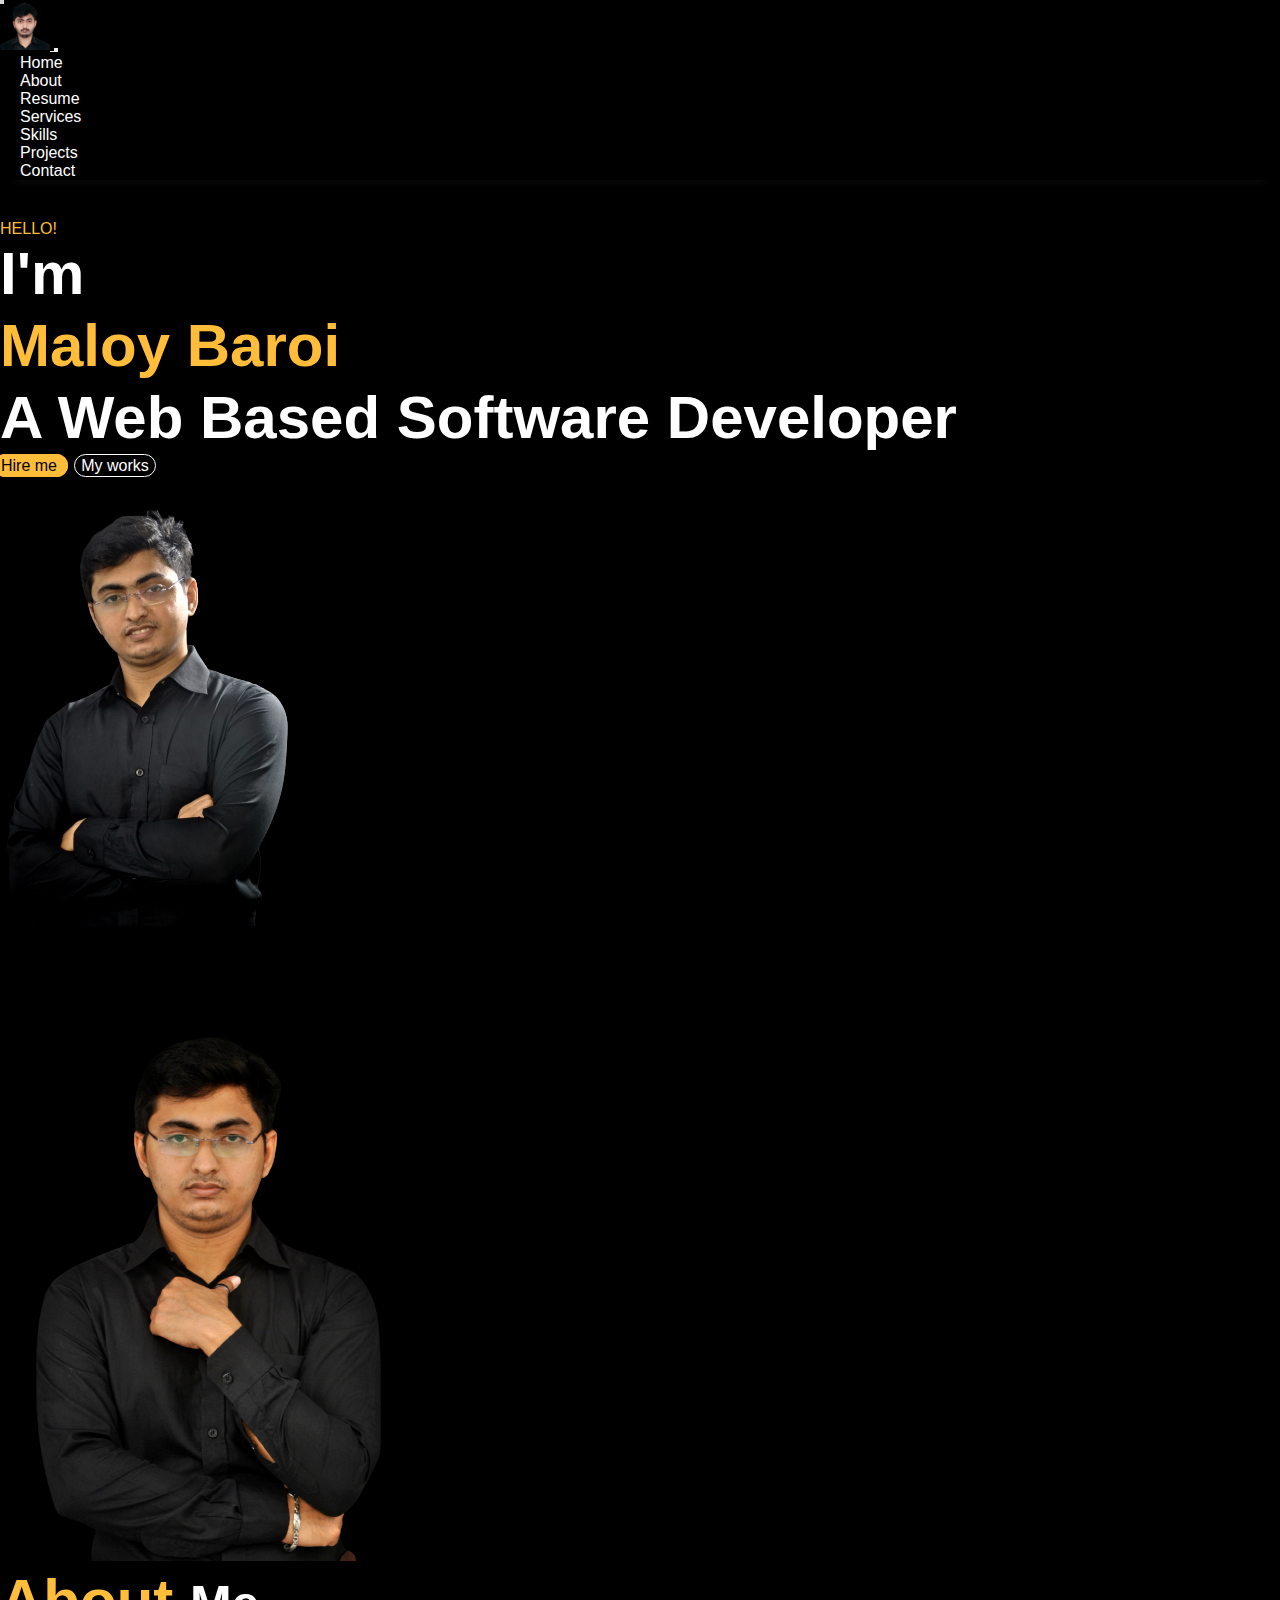
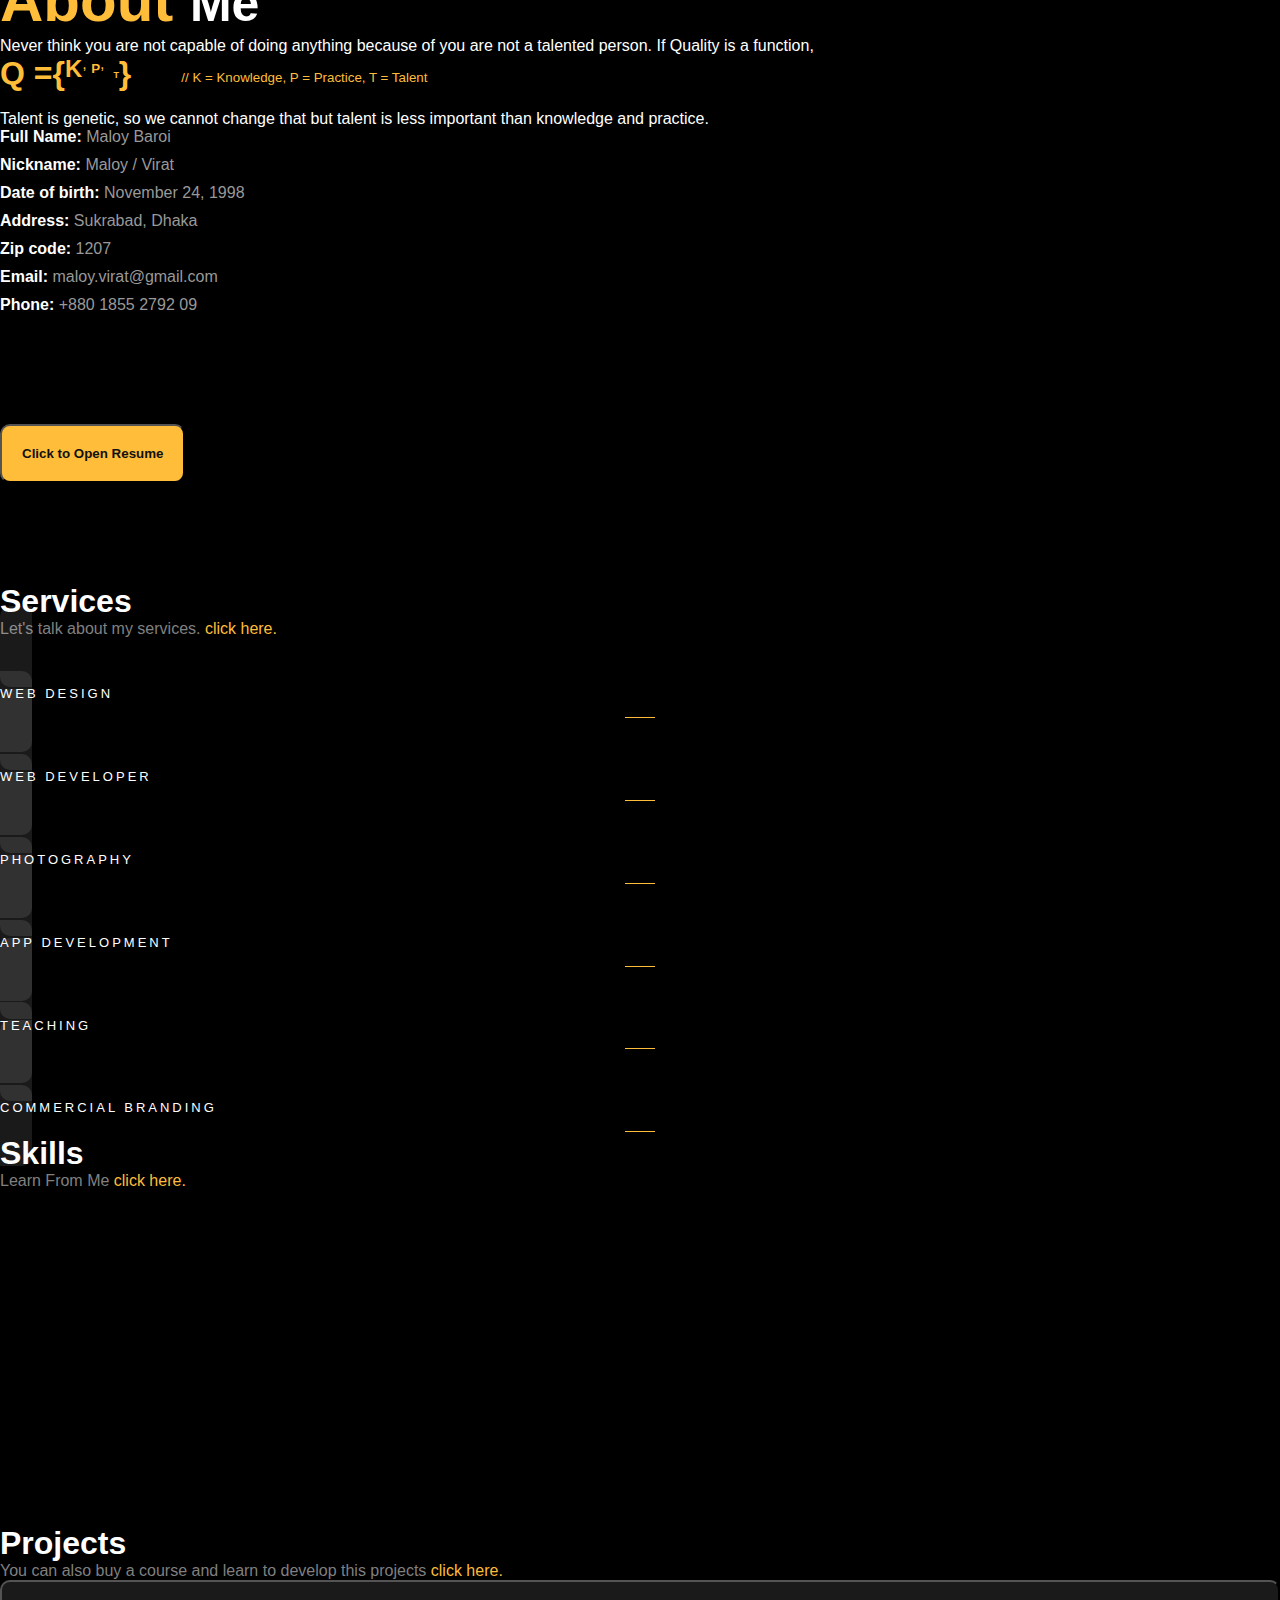
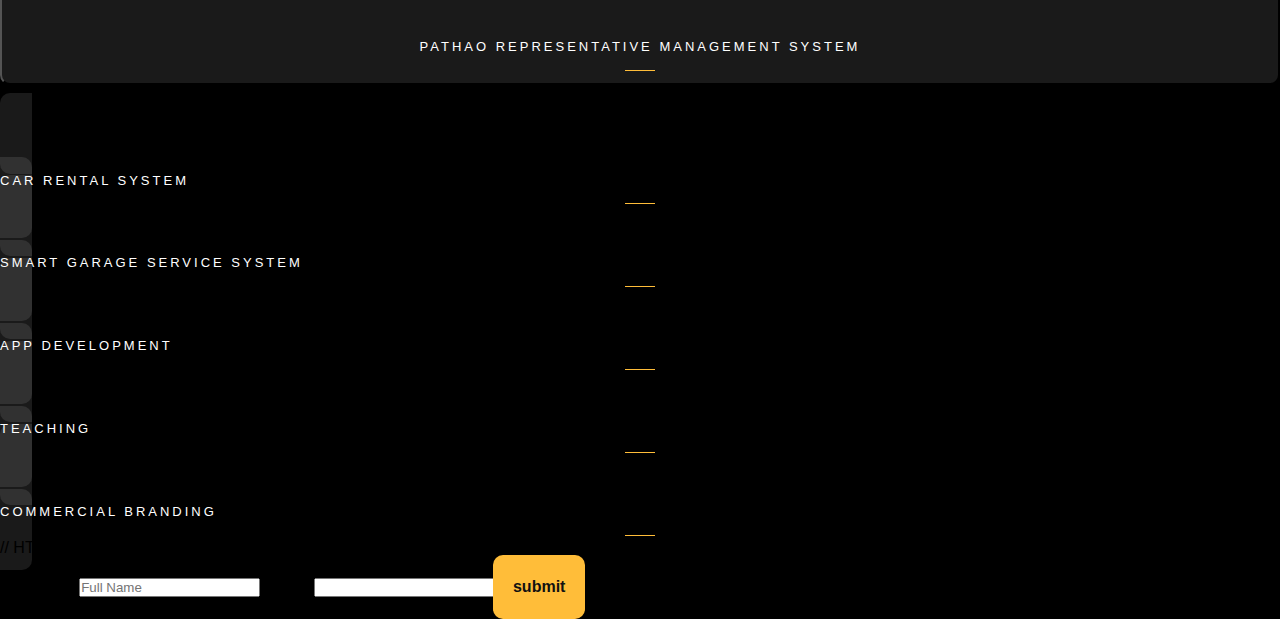
<file: index.html>
<!DOCTYPE html>
<html lang="en">
<head>
    <meta charset="UTF-8">
    <meta http-equiv="X-UA-Compatible" content="IE=edge">
    <meta name="viewport" content="width=device-width, initial-scale=1.0">
    <link href="https://cdn.jsdelivr.net/npm/bootstrap@5.2.0/dist/css/bootstrap.min.css" rel="stylesheet"
          integrity="sha384-gH2yIJqKdNHPEq0n4Mqa/HGKIhSkIHeL5AyhkYV8i59U5AR6csBvApHHNl/vI1Bx" crossorigin="anonymous">
    <script src="https://ajax.googleapis.com/ajax/libs/jquery/3.6.0/jquery.min.js"></script>
    <link rel="stylesheet" href="style.css">
    <title>Maloy Baroi | Portfolio</title>
</head>
<body>
<div class="cursor"></div>
<nav class="navbar navbar-expand-lg navbar-class">
    <div class="container-fluid">
        <a class="navbar-brand" href="">
            <img src="my_image.png" alt="Logo Image">
        </a>
        <button style="color: #ffffff;" class="navbar-toggler" type="button" data-bs-toggle="collapse" data-bs-target="#navbarSupportedContent"
                aria-controls="navbarSupportedContent" aria-expanded="false" aria-label="Toggle navigation">
            <span class="navbar-toggler-icon"></span>
        </button>
        <div class="collapse navbar-collapse" id="navbarSupportedContent">
            <ul class="navbar-nav ms-auto mb-2 mb-lg-0 nav-items-ul">
                <li class="nav-item">
                    <a class="nav-link" aria-current="page" href="#id-hero">Home</a>
                </li>
                <li class="nav-item">
                    <a class="nav-link" href="#id-about">About</a>
                </li>
                <li class="nav-item">
                    <a class="nav-link" href="#id-resume">Resume</a>
                </li>
                <li class="nav-item">
                    <a class="nav-link" href="#id-services">Services</a>
                </li>
                <li class="nav-item">
                    <a class="nav-link" href="#id-my-skills">Skills</a>
                </li>
                <li class="nav-item">
                    <a class="nav-link" href="#id-project">Projects</a>
                </li>
                <li class="nav-item">
                    <a class="nav-link" href="#id-contact">Contact</a>
                </li>
            </ul>
        </div>
    </div>
</nav>

<div class="container hero" id="id-hero">
    <div class="row">
        <div class="col-md-6">
            <p class="hello">Hello!</p>
            <div class="hero-intro">
                I'm
                <h1>
                    Maloy Baroi
                </h1>
                A Web Based Software Developer
            </div>
            <div class="mt-2">
                <p>
                    <a href="https://www.fiverr.com/maloy_baroi?up_rollout=true" target="_blank"
                       class="btn btn-hire-me py-3 px-4">
                        Hire me
                    </a>
                    &nbsp;
                    &nbsp;
                    <a href="https://github.com/Maloy-Baroi?tab=repositories" target="_blank"
                       class="btn btn-my-work py-3 px-4">
                        My works
                    </a>
                </p>
            </div>
        </div>
        <div class="col-md-6">
            <img src="Optimized-Maloy-removebg-preview.png" alt="Hero Image">
        </div>
    </div>
</div>

<div class="container" id="id-about">
    <div class="row">
        <div class="col-md-6">
            <img src="HPD___00081125__01724738939-removebg-preview.png" alt="About me Image">
        </div>
        <div class="col-md-6">
            <div class="row justify-content-start pb-3">
                <div class="col-md-12 heading-section ftco-animate fadeInUp ftco-animated about-me">
                    <h2 class="mb-4 about-me-header">About <small>Me</small></h2>
                    <article class="my-thinking">
                        <p>
                            Never think you are not capable of doing anything because of you are not a talented person.
                            If Quality is a function, <br>
                        <div class="quality-equation">
                            <h1>Q =</h1>
                            <h1>{</h1>
                            <h2>K</h2>,&nbsp
                            <h4><sub>P</sub></h4>, &nbsp
                            <h6 style="margin-top: 10px;">
                                <sub>T</sub>
                            </h6>
                            <h1>}</h1>
                            <small style="margin-top: 15px; margin-left: 50px;">
                                // K = Knowledge, P = Practice, T = Talent
                            </small>
                        </div>
                        <br>Talent is genetic,
                        so we cannot change that but talent is less important than knowledge and practice.
                        </p>
                    </article>
                    <ul class="about-info mt-4 px-md-0 px-2">
                        <li class="d-flex"><span>Full Name:</span> <span>Maloy Baroi</span></li>
                        <li class="d-flex"><span>Nickname:</span> <span>Maloy / Virat</span></li>
                        <li class="d-flex"><span>Date of birth:</span> <span>November 24, 1998</span></li>
                        <li class="d-flex"><span>Address:</span> <span>Sukrabad, Dhaka</span></li>
                        <li class="d-flex"><span>Zip code:</span> <span>1207</span></li>
                        <li class="d-flex"><span>Email:</span> <span>maloy.virat@gmail.com</span></li>
                        <li class="d-flex"><span>Phone: </span> <span>+880 1855 2792 09</span></li>
                    </ul>
                </div>
            </div>
        </div>
    </div>
</div>

<div class="container my-resume" id="id-resume">
    <div id="resume-opener">
        <button id="resume-opener-btn" class="btn-success w-100">Click to Open Resume</button>
    </div>
    <div id="resume-container">
        <iframe id="iframeId" src="Maloy%20Baroi-DIIT(Under%20NU)-2017.pdf"
                frameborder="0"></iframe>
    </div>
</div>

<div class="container" id="id-services">
    <div class="row justify-content-center py-5 mt-5">
        <div class="col-md-12 heading-section text-center ftco-animate fadeInUp ftco-animated">
            <h1 class="big big-2">Services</h1>
            <p class="lets-talk">Let's talk about my services.
                <a href="https://www.linkedin.com/in/maloy-baroi-745915163/"
                   target="_blank">
                    click here.
                </a>
            </p>
        </div>
    </div>
    <div class="row">
        <div class="col-md-4 text-center d-flex ftco-animate fadeInUp ftco-animated">
            <a href="#" class="services-1">
                <span class="icon">
                    <i class="flaticon-analysis"></i>
                </span>
                <div class="desc">
                    <h3 class="mb-5">Web Design</h3>
                </div>
            </a>
        </div>
        <div class="col-md-4 text-center d-flex ftco-animate fadeInUp ftco-animated">
            <a href="#" class="services-1">
		<span class="icon">
			<i class="flaticon-ideas"></i>
		</span>
                <div class="desc">
                    <h3 class="mb-5">Web Developer</h3>
                </div>
            </a>
        </div>

        <div class="col-md-4 text-center d-flex ftco-animate fadeInUp ftco-animated">
            <a href="#" class="services-1">
                <span class="icon">
                    <i class="flaticon-flasks"></i>
                </span>
                <div class="desc">
                    <h3 class="mb-5">Photography</h3>
                </div>
            </a>
        </div>

        <div class="col-md-4 text-center d-flex ftco-animate fadeInUp ftco-animated">
            <a href="#" class="services-1">
		<span class="icon">
			<i class="flaticon-analysis"></i>
		</span>
                <div class="desc">
                    <h3 class="mb-5">App Development</h3>
                </div>
            </a>
        </div>
        <div class="col-md-4 text-center d-flex ftco-animate fadeInUp ftco-animated">
            <a href="#" class="services-1">
		<span class="icon">
			<i class="flaticon-ideas"></i>
		</span>
                <div class="desc">
                    <h3 class="mb-5">Teaching</h3>
                </div>
            </a>
        </div>
        <div class="col-md-4 text-center d-flex ftco-animate fadeInUp ftco-animated">
            <a href="#" class="services-1">
		<span class="icon">
			<i class="flaticon-flasks"></i>
		</span>
                <div class="desc">
                    <h3 class="mb-5">Commercial Branding</h3>
                </div>
            </a>
        </div>
    </div>
</div>

<div class="container mb-5" id="id-my-skills">
    <div class="row justify-content-center py-5 mt-5">
        <div class="col-md-12 heading-section text-center ftco-animate fadeInUp ftco-animated">
            <h1 class="big big-2">Skills</h1>
            <p class="lets-talk">Learn From Me
                <a href="https://www.fiverr.com/maloy_baroi/improve-your-learning-of-programming-languages-and-development"
                   target="_blank">
                    click here.
                </a>
            </p>
        </div>
    </div>
    <div class="row">
        <div class="col-md-6 animate-box">
            <div class="progress-wrap ftco-animate fadeInUp ftco-animated">
                <h3>Django Web Framework</h3>
                <div class="progress">
                    <div class="progress-bar color-2" role="progressbar" aria-valuenow="85" aria-valuemin="0"
                         aria-valuemax="100" style="width:85%">
                        <span>80%</span>
                    </div>
                </div>
            </div>
        </div>
        <div class="col-md-6 animate-box">
            <div class="progress-wrap ftco-animate fadeInUp ftco-animated">
                <h3>REACT Frontend Library</h3>
                <div class="progress">
                    <div class="progress-bar color-1" role="progressbar" aria-valuenow="90" aria-valuemin="0"
                         aria-valuemax="100" style="width:60%">
                        <span>60%</span>
                    </div>
                </div>
            </div>
        </div>
        <div class="col-md-6 animate-box">
            <div class="progress-wrap ftco-animate fadeInUp ftco-animated">
                <h3>HTML5</h3>
                <div class="progress">
                    <div class="progress-bar color-3" role="progressbar" aria-valuenow="95" aria-valuemin="0"
                         aria-valuemax="100" style="width: 85%">
                        <span>80%</span>
                    </div>
                </div>
            </div>
        </div>
        <div class="col-md-6 animate-box">
            <div class="progress-wrap ftco-animate fadeInUp ftco-animated">
                <h3>CSS3</h3>
                <div class="progress">
                    <div class="progress-bar color-4" role="progressbar" aria-valuenow="90" aria-valuemin="0"
                         aria-valuemax="100" style="width:70%">
                        <span>70%</span>
                    </div>
                </div>
            </div>
        </div>
        <div class="col-md-6 animate-box">
            <div class="progress-wrap ftco-animate fadeInUp ftco-animated">
                <h3>JavaScript</h3>
                <div class="progress">
                    <div class="progress-bar color-6" role="progressbar" aria-valuenow="80" aria-valuemin="0"
                         aria-valuemax="100" style="width:65%">
                        <span>65%</span>
                    </div>
                </div>
            </div>
        </div>
        <div class="col-md-6 animate-box">
            <div class="progress-wrap ftco-animate fadeInUp ftco-animated">
                <h3>Photography</h3>
                <div class="progress">
                    <div class="progress-bar color-5" role="progressbar" aria-valuenow="70" aria-valuemin="0"
                         aria-valuemax="100" style="width: 90%">
                        <span>90%</span>
                    </div>
                </div>
            </div>
        </div>
    </div>
</div>

<div class="container" id="id-project">
    <div class="row justify-content-center py-5 mt-5">
        <div class="col-md-12 heading-section text-center ftco-animate fadeInUp ftco-animated">
            <h1 class="big big-2">Projects</h1>
            <p class="lets-talk">You can also buy a course and learn to develop this projects
                <a href="https://www.fiverr.com/maloy_baroi/improve-your-learning-of-programming-languages-and-development"
                   target="_blank">
                    click here.
                </a>
            </p>
        </div>
    </div>
    <div class="row">
        <div class="col-md-4 text-center d-flex ftco-animate fadeInUp ftco-animated">
            <button class="services-1" onclick="alert('This project codes are confidential')">
                <span class="icon">
                    <i class="flaticon-analysis"></i>
                </span>
                <div class="desc">
                    <h3 class="mb-5">Pathao Representative Management System</h3>
                </div>
            </button>
        </div>
        <div class="col-md-4 text-center d-flex ftco-animate fadeInUp ftco-animated">
            <a href="https://github.com/Maloy-Baroi/CarRental_for_Kajol_n_Akash" class="services-1" target="_blank">
                <span class="icon">
                    <i class="flaticon-ideas"></i>
                </span>
                <div class="desc">
                    <h3 class="mb-5">Car Rental System</h3>
                </div>
            </a>
        </div>

        <div class="col-md-4 text-center d-flex ftco-animate fadeInUp ftco-animated">
            <a href="https://github.com/Maloy-Baroi/SmartGarage" target="_blank" class="services-1">
                <span class="icon">
                    <i class="flaticon-flasks"></i>
                </span>
                <div class="desc">
                    <h3 class="mb-5">Smart Garage Service System</h3>
                </div>
            </a>
        </div>

        <div class="col-md-4 text-center d-flex ftco-animate fadeInUp ftco-animated">
            <a href="#" class="services-1">
		<span class="icon">
			<i class="flaticon-analysis"></i>
		</span>
                <div class="desc">
                    <h3 class="mb-5">App Development</h3>
                </div>
            </a>
        </div>
        <div class="col-md-4 text-center d-flex ftco-animate fadeInUp ftco-animated">
            <a href="#" class="services-1">
		<span class="icon">
			<i class="flaticon-ideas"></i>
		</span>
                <div class="desc">
                    <h3 class="mb-5">Teaching</h3>
                </div>
            </a>
        </div>
        <div class="col-md-4 text-center d-flex ftco-animate fadeInUp ftco-animated">
            <a href="#" class="services-1">
		<span class="icon">
			<i class="flaticon-flasks"></i>
		</span>
                <div class="desc">
                    <h3 class="mb-5">Commercial Branding</h3>
                </div>
            </a>
        </div>
    </div>
</div>

<div class="container" id="id-contact">
    <script>
        // write to js file
            const fs = require('fs')

            const content = 'this is what i want to write to file'

            fs.writeFile('/Assets/text.txt', content, err => {
            if (err) {
                console.error(err)
                return
            }
            //file written successfully
            })
    </script>
    
    // HTML
    <form onSubmit="WriteToFile(this)" class="form-group">
    <label for="fullName">Full name:</label>
    <input class="form-control" type="text" name="fullName" id="fullName" size="20" placeholder="Full Name">

    <label for="email">Email: </label>
    <input class="form-control" type="text" name="email" id="email" size="20">

    <input type="submit" value="submit" class="btn btn-success">
    </form>
</div>

<script src="main.js"></script>
<script>
    let resume_opener = document.getElementById('resume-opener');
    let resume_opener_btn = document.getElementById('resume-opener-btn');
    let resume_container = document.getElementById('resume-container');

    resume_opener_btn.addEventListener('click', function () {
        resume_container.style.display = 'block';
        resume_opener.style.display = 'none';
    })
</script>
<script src="https://cdn.jsdelivr.net/npm/bootstrap@5.2.0/dist/js/bootstrap.bundle.min.js"
        integrity="sha384-A3rJD856KowSb7dwlZdYEkO39Gagi7vIsF0jrRAoQmDKKtQBHUuLZ9AsSv4jD4Xa"
        crossorigin="anonymous"></script>
</body>
</html>
</file>
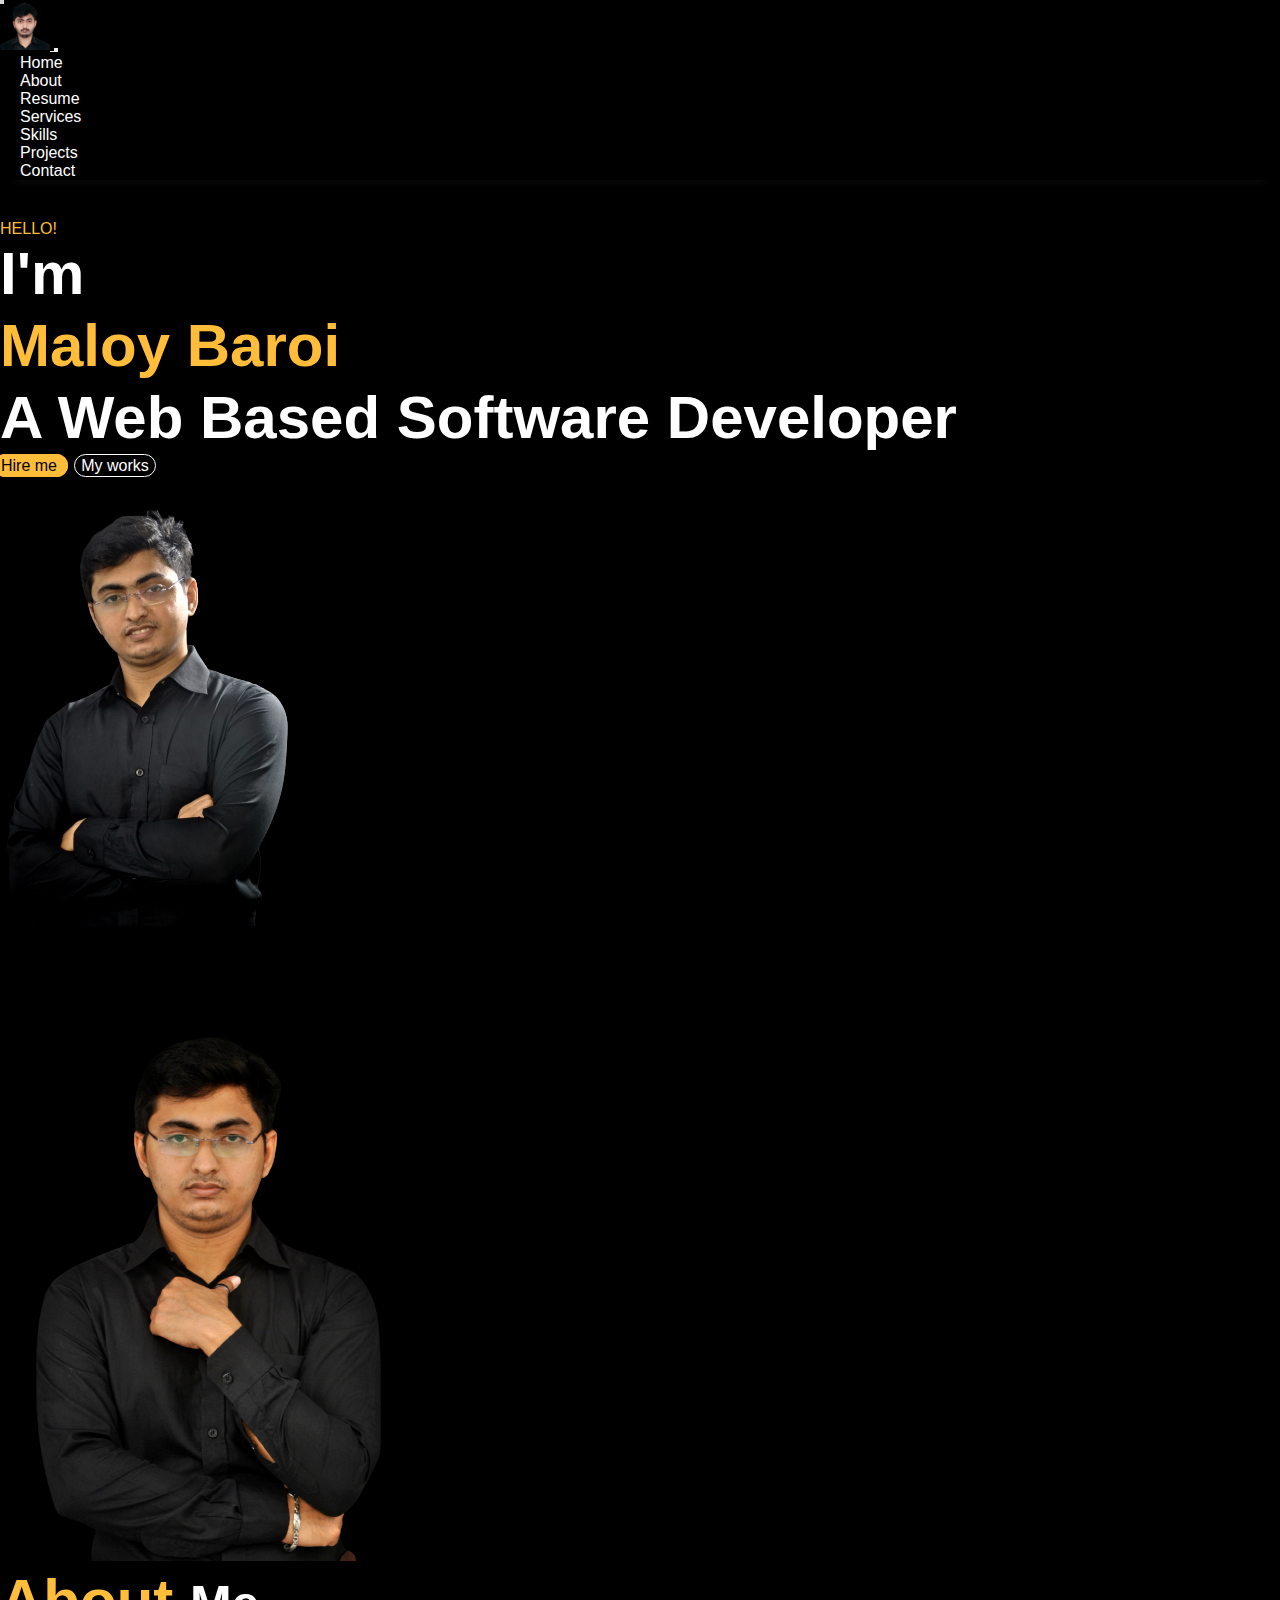
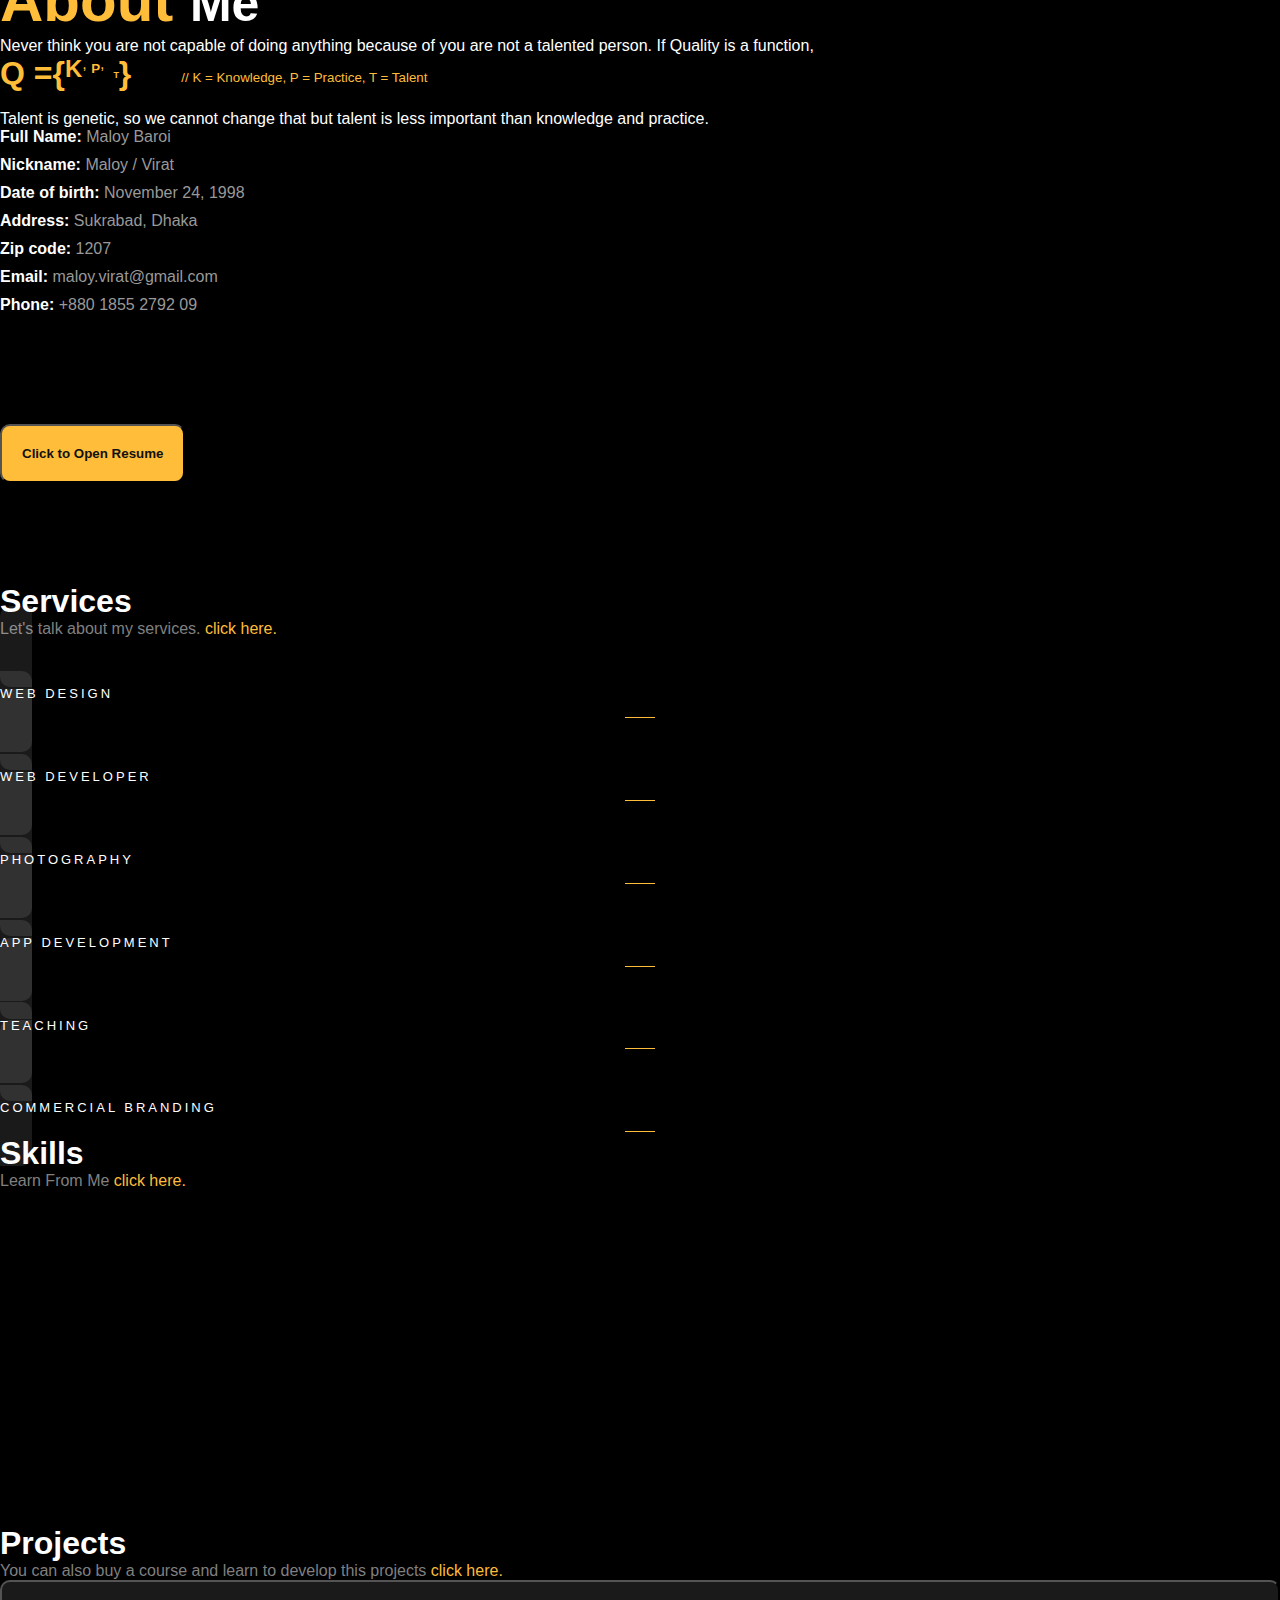
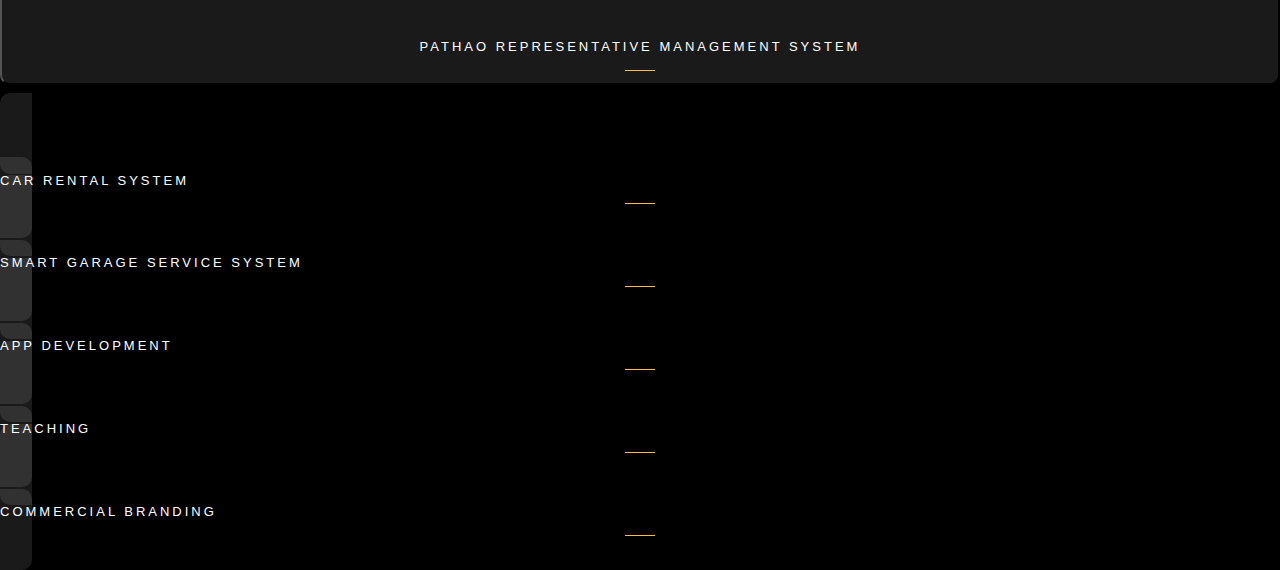
<file: main.html>
<!DOCTYPE html>
<html lang="en">
<head>
    <meta charset="UTF-8">
    <meta http-equiv="X-UA-Compatible" content="IE=edge">
    <meta name="viewport" content="width=device-width, initial-scale=1.0">
    <link href="https://cdn.jsdelivr.net/npm/bootstrap@5.2.0/dist/css/bootstrap.min.css" rel="stylesheet"
          integrity="sha384-gH2yIJqKdNHPEq0n4Mqa/HGKIhSkIHeL5AyhkYV8i59U5AR6csBvApHHNl/vI1Bx" crossorigin="anonymous">
    <script src="https://ajax.googleapis.com/ajax/libs/jquery/3.6.0/jquery.min.js"></script>
    <link rel="stylesheet" href="../css/main.css">
    <title>Maloy Baroi | Portfolio</title>
</head>
<body>
<div class="cursor"></div>
<nav class="navbar navbar-expand-lg navbar-class">
    <div class="container-fluid">
        <a class="navbar-brand" href="">
            <img src="../Assets/images/my_image.png" alt="Logo Image">
        </a>
        <button class="navbar-toggler" type="button" data-bs-toggle="collapse" data-bs-target="#navbarSupportedContent"
                aria-controls="navbarSupportedContent" aria-expanded="false" aria-label="Toggle navigation">
            <span class="navbar-toggler-icon"></span>
        </button>
        <div class="collapse navbar-collapse" id="navbarSupportedContent">
            <ul class="navbar-nav ms-auto mb-2 mb-lg-0 nav-items-ul">
                <li class="nav-item">
                    <a class="nav-link" aria-current="page" href="#id-hero">Home</a>
                </li>
                <li class="nav-item">
                    <a class="nav-link" href="#id-about">About</a>
                </li>
                <li class="nav-item">
                    <a class="nav-link" href="#id-resume">Resume</a>
                </li>
                <li class="nav-item">
                    <a class="nav-link" href="#id-services">Services</a>
                </li>
                <li class="nav-item">
                    <a class="nav-link" href="#">Skills</a>
                </li>
                <li class="nav-item">
                    <a class="nav-link" href="#">Projects</a>
                </li>
                <li class="nav-item">
                    <a class="nav-link" href="#">Contact</a>
                </li>
            </ul>
        </div>
    </div>
</nav>

<div class="container hero" id="id-hero">
    <div class="row">
        <div class="col-md-6">
            <p class="hello">Hello!</p>
            <div class="hero-intro">
                I'm
                <h1>
                    Maloy Baroi
                </h1>
                A Web Based Software Developer
            </div>
            <div class="mt-2">
                <p>
                    <a href="https://www.fiverr.com/maloy_baroi?up_rollout=true" target="_blank"
                       class="btn btn-hire-me py-3 px-4">
                        Hire me
                    </a>
                    &nbsp;
                    &nbsp;
                    <a href="https://github.com/Maloy-Baroi?tab=repositories" target="_blank"
                       class="btn btn-my-work py-3 px-4">
                        My works
                    </a>
                </p>
            </div>
        </div>
        <div class="col-md-6">
            <img src="../Assets/images/Optimized-Maloy-removebg-preview.png" alt="Hero Image">
        </div>
    </div>
</div>

<div class="container" id="id-about">
    <div class="row">
        <div class="col-md-6">
            <img src="../Assets/images/HPD___00081125__01724738939-removebg-preview.png" alt="About me Image">
        </div>
        <div class="col-md-6">
            <div class="row justify-content-start pb-3">
                <div class="col-md-12 heading-section ftco-animate fadeInUp ftco-animated about-me">
                    <h2 class="mb-4 about-me-header">About <small>Me</small></h2>
                    <article class="my-thinking">
                        <p>
                            Never think you are not capable of doing anything because of you are not a talented person.
                            If Quality is a function, <br>
                        <div class="quality-equation">
                            <h1>Q =</h1>
                            <h1>{</h1>
                            <h2>K</h2>,&nbsp
                            <h4><sub>P</sub></h4>, &nbsp
                            <h6 style="margin-top: 10px;">
                                <sub>T</sub>
                            </h6>
                            <h1>}</h1>
                            <small style="margin-top: 15px; margin-left: 50px;">
                                // K = Knowledge, P = Practice, T = Talent
                            </small>
                        </div>
                        <br>Talent is genetic,
                        so we cannot change that but talent is less important than knowledge and practice.
                        </p>
                    </article>
                    <ul class="about-info mt-4 px-md-0 px-2">
                        <li class="d-flex"><span>Full Name:</span> <span>Maloy Baroi</span></li>
                        <li class="d-flex"><span>Nickname:</span> <span>Maloy / Virat</span></li>
                        <li class="d-flex"><span>Date of birth:</span> <span>November 24, 1998</span></li>
                        <li class="d-flex"><span>Address:</span> <span>Sukrabad, Dhaka</span></li>
                        <li class="d-flex"><span>Zip code:</span> <span>1207</span></li>
                        <li class="d-flex"><span>Email:</span> <span>maloy.virat@gmail.com</span></li>
                        <li class="d-flex"><span>Phone: </span> <span>+880 1855 2792 09</span></li>
                    </ul>
                </div>
            </div>
        </div>
    </div>
</div>

<div class="container my-resume" id="id-resume">
    <div id="resume-opener">
        <button id="resume-opener-btn" class="btn-success w-100">Click to Open Resume</button>
    </div>
    <div id="resume-container">
        <iframe id="iframeId" src="../Assets/Resume/Maloy%20Baroi-DIIT(Under%20NU)-2017.pdf"
                frameborder="0"></iframe>
    </div>
</div>

<div class="container" id="id-services">
    <div class="row justify-content-center py-5 mt-5">
        <div class="col-md-12 heading-section text-center ftco-animate fadeInUp ftco-animated">
            <h1 class="big big-2">Services</h1>
            <p class="lets-talk">Let's talk about my services.
                <a href="https://www.linkedin.com/in/maloy-baroi-745915163/"
                   target="_blank">
                    click here.
                </a>
            </p>
        </div>
    </div>
    <div class="row">
        <div class="col-md-4 text-center d-flex ftco-animate fadeInUp ftco-animated">
            <a href="#" class="services-1">
                <span class="icon">
                    <i class="flaticon-analysis"></i>
                </span>
                <div class="desc">
                    <h3 class="mb-5">Web Design</h3>
                </div>
            </a>
        </div>
        <div class="col-md-4 text-center d-flex ftco-animate fadeInUp ftco-animated">
            <a href="#" class="services-1">
							<span class="icon">
								<i class="flaticon-ideas"></i>
							</span>
                <div class="desc">
                    <h3 class="mb-5">Web Developer</h3>
                </div>
            </a>
        </div>

        <div class="col-md-4 text-center d-flex ftco-animate fadeInUp ftco-animated">
            <a href="#" class="services-1">
                <span class="icon">
                    <i class="flaticon-flasks"></i>
                </span>
                <div class="desc">
                    <h3 class="mb-5">Photography</h3>
                </div>
            </a>
        </div>

        <div class="col-md-4 text-center d-flex ftco-animate fadeInUp ftco-animated">
            <a href="#" class="services-1">
							<span class="icon">
								<i class="flaticon-analysis"></i>
							</span>
                <div class="desc">
                    <h3 class="mb-5">App Development</h3>
                </div>
            </a>
        </div>
        <div class="col-md-4 text-center d-flex ftco-animate fadeInUp ftco-animated">
            <a href="#" class="services-1">
							<span class="icon">
								<i class="flaticon-ideas"></i>
							</span>
                <div class="desc">
                    <h3 class="mb-5">Teaching</h3>
                </div>
            </a>
        </div>
        <div class="col-md-4 text-center d-flex ftco-animate fadeInUp ftco-animated">
            <a href="#" class="services-1">
							<span class="icon">
								<i class="flaticon-flasks"></i>
							</span>
                <div class="desc">
                    <h3 class="mb-5">Commercial Branding</h3>
                </div>
            </a>
        </div>
    </div>
</div>

<div class="container mb-5" id="id-my-skills">
    <div class="row justify-content-center py-5 mt-5">
        <div class="col-md-12 heading-section text-center ftco-animate fadeInUp ftco-animated">
            <h1 class="big big-2">Skills</h1>
            <p class="lets-talk">Learn From Me
                <a href="https://www.fiverr.com/maloy_baroi/improve-your-learning-of-programming-languages-and-development"
                   target="_blank">
                    click here.
                </a>
            </p>
        </div>
    </div>
    <div class="row">
        <div class="col-md-6 animate-box">
            <div class="progress-wrap ftco-animate fadeInUp ftco-animated">
                <h3>Django Web Framework</h3>
                <div class="progress">
                    <div class="progress-bar color-2" role="progressbar" aria-valuenow="85" aria-valuemin="0"
                         aria-valuemax="100" style="width:85%">
                        <span>80%</span>
                    </div>
                </div>
            </div>
        </div>
        <div class="col-md-6 animate-box">
            <div class="progress-wrap ftco-animate fadeInUp ftco-animated">
                <h3>REACT Frontend Library</h3>
                <div class="progress">
                    <div class="progress-bar color-1" role="progressbar" aria-valuenow="90" aria-valuemin="0"
                         aria-valuemax="100" style="width:60%">
                        <span>60%</span>
                    </div>
                </div>
            </div>
        </div>
        <div class="col-md-6 animate-box">
            <div class="progress-wrap ftco-animate fadeInUp ftco-animated">
                <h3>HTML5</h3>
                <div class="progress">
                    <div class="progress-bar color-3" role="progressbar" aria-valuenow="95" aria-valuemin="0"
                         aria-valuemax="100" style="width: 85%">
                        <span>80%</span>
                    </div>
                </div>
            </div>
        </div>
        <div class="col-md-6 animate-box">
            <div class="progress-wrap ftco-animate fadeInUp ftco-animated">
                <h3>CSS3</h3>
                <div class="progress">
                    <div class="progress-bar color-4" role="progressbar" aria-valuenow="90" aria-valuemin="0"
                         aria-valuemax="100" style="width:70%">
                        <span>70%</span>
                    </div>
                </div>
            </div>
        </div>
        <div class="col-md-6 animate-box">
            <div class="progress-wrap ftco-animate fadeInUp ftco-animated">
                <h3>JavaScript</h3>
                <div class="progress">
                    <div class="progress-bar color-6" role="progressbar" aria-valuenow="80" aria-valuemin="0"
                         aria-valuemax="100" style="width:65%">
                        <span>65%</span>
                    </div>
                </div>
            </div>
        </div>
        <div class="col-md-6 animate-box">
            <div class="progress-wrap ftco-animate fadeInUp ftco-animated">
                <h3>Photography</h3>
                <div class="progress">
                    <div class="progress-bar color-5" role="progressbar" aria-valuenow="70" aria-valuemin="0"
                         aria-valuemax="100" style="width: 90%">
                        <span>90%</span>
                    </div>
                </div>
            </div>
        </div>
    </div>
</div>

<div class="container" id="id-project">
    <div class="row justify-content-center py-5 mt-5">
        <div class="col-md-12 heading-section text-center ftco-animate fadeInUp ftco-animated">
            <h1 class="big big-2">Projects</h1>
            <p class="lets-talk">You can also buy a course and learn to develop this projects
                <a href="https://www.fiverr.com/maloy_baroi/improve-your-learning-of-programming-languages-and-development"
                   target="_blank">
                    click here.
                </a>
            </p>
        </div>
    </div>
    <div class="row">
        <div class="col-md-4 text-center d-flex ftco-animate fadeInUp ftco-animated">
            <button class="services-1" onclick="alert('This project codes are confidential')">
                <span class="icon">
                    <i class="flaticon-analysis"></i>
                </span>
                <div class="desc">
                    <h3 class="mb-5">Pathao Representative Management System</h3>
                </div>
            </button>
        </div>
        <div class="col-md-4 text-center d-flex ftco-animate fadeInUp ftco-animated">
            <a href="https://github.com/Maloy-Baroi/CarRental_for_Kajol_n_Akash" class="services-1" target="_blank">
                <span class="icon">
                    <i class="flaticon-ideas"></i>
                </span>
                <div class="desc">
                    <h3 class="mb-5">Car Rental System</h3>
                </div>
            </a>
        </div>

        <div class="col-md-4 text-center d-flex ftco-animate fadeInUp ftco-animated">
            <a href="https://github.com/Maloy-Baroi/SmartGarage" target="_blank" class="services-1">
                <span class="icon">
                    <i class="flaticon-flasks"></i>
                </span>
                <div class="desc">
                    <h3 class="mb-5">Smart Garage Service System</h3>
                </div>
            </a>
        </div>

        <div class="col-md-4 text-center d-flex ftco-animate fadeInUp ftco-animated">
            <a href="#" class="services-1">
							<span class="icon">
								<i class="flaticon-analysis"></i>
							</span>
                <div class="desc">
                    <h3 class="mb-5">App Development</h3>
                </div>
            </a>
        </div>
        <div class="col-md-4 text-center d-flex ftco-animate fadeInUp ftco-animated">
            <a href="#" class="services-1">
							<span class="icon">
								<i class="flaticon-ideas"></i>
							</span>
                <div class="desc">
                    <h3 class="mb-5">Teaching</h3>
                </div>
            </a>
        </div>
        <div class="col-md-4 text-center d-flex ftco-animate fadeInUp ftco-animated">
            <a href="#" class="services-1">
							<span class="icon">
								<i class="flaticon-flasks"></i>
							</span>
                <div class="desc">
                    <h3 class="mb-5">Commercial Branding</h3>
                </div>
            </a>
        </div>
    </div>
</div>

<script src="../js/main.js"></script>
<script>
    let resume_opener = document.getElementById('resume-opener');
    let resume_opener_btn = document.getElementById('resume-opener-btn');
    let resume_container = document.getElementById('resume-container');

    resume_opener_btn.addEventListener('click', function () {
        resume_container.style.display = 'block';
        resume_opener.style.display = 'none';
    })
</script>
<script src="https://cdn.jsdelivr.net/npm/bootstrap@5.2.0/dist/js/bootstrap.bundle.min.js"
        integrity="sha384-A3rJD856KowSb7dwlZdYEkO39Gagi7vIsF0jrRAoQmDKKtQBHUuLZ9AsSv4jD4Xa"
        crossorigin="anonymous"></script>
</body>
</html>
</file>
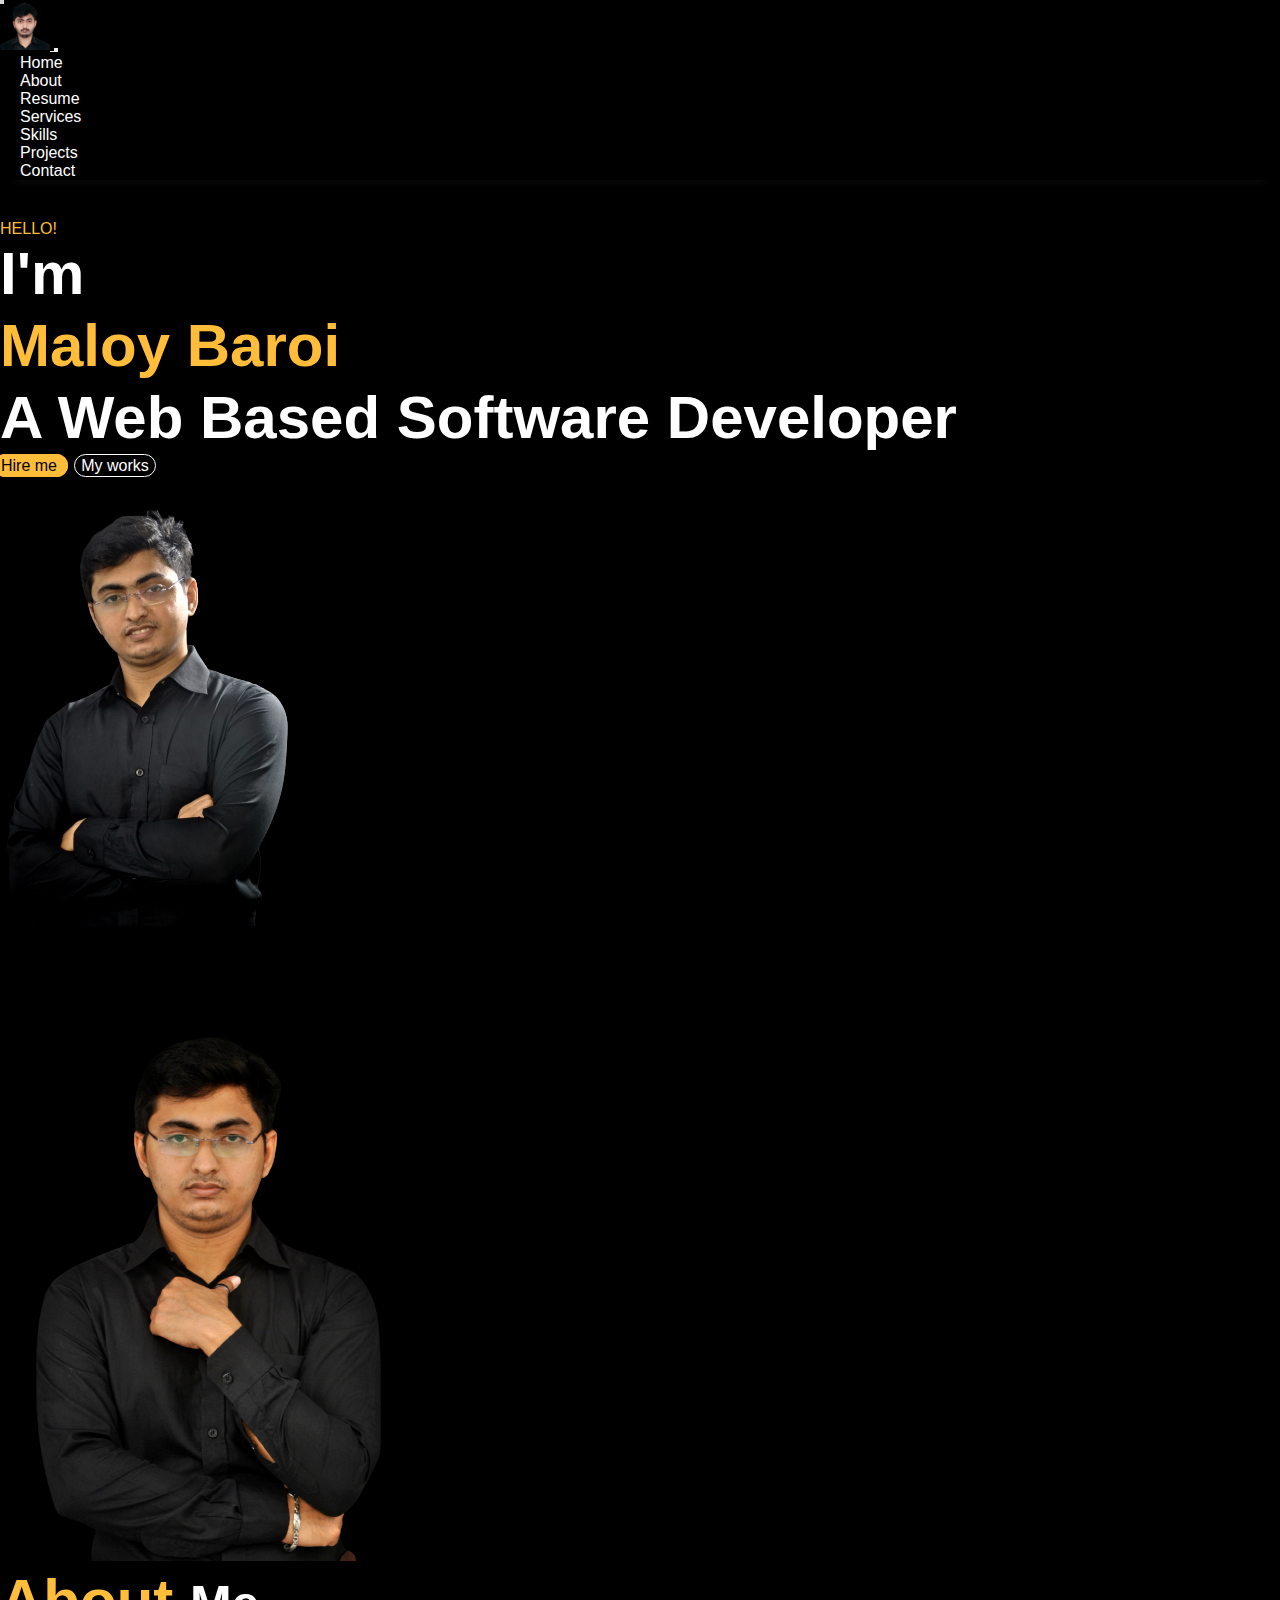
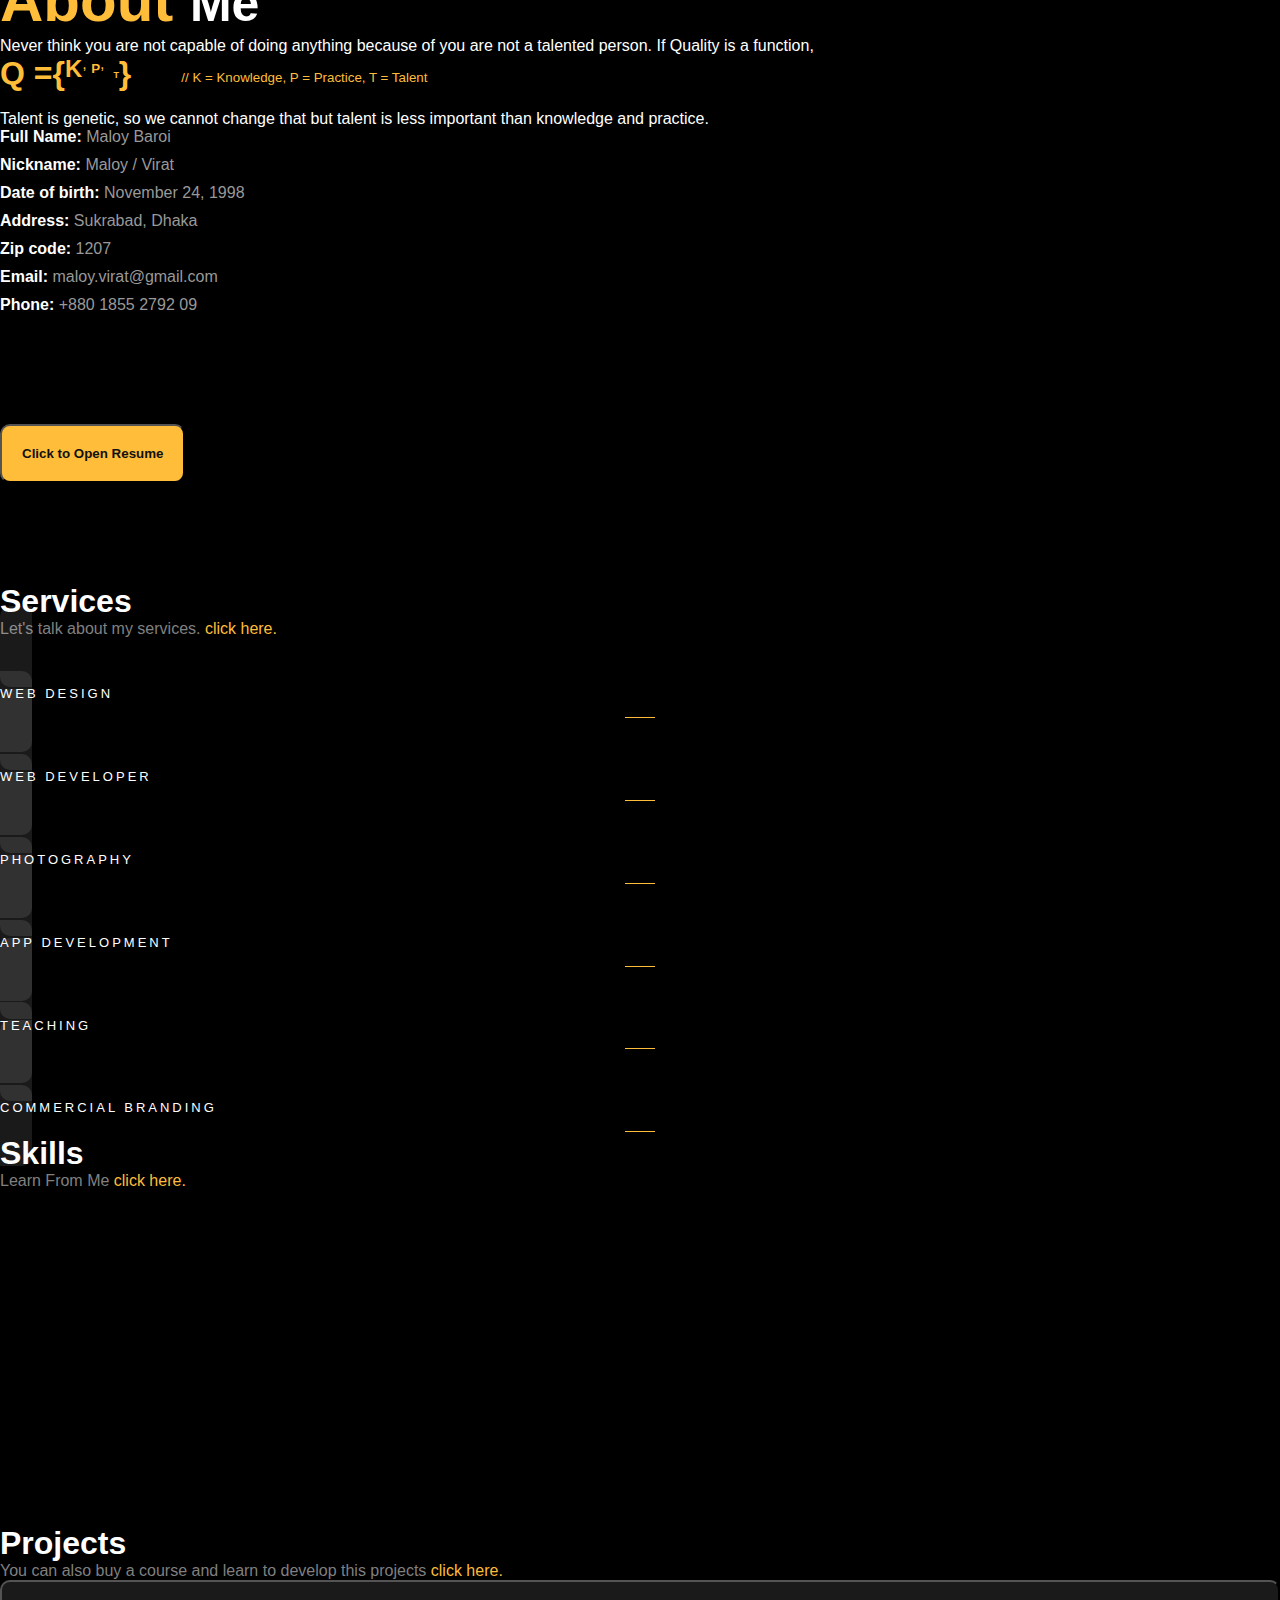
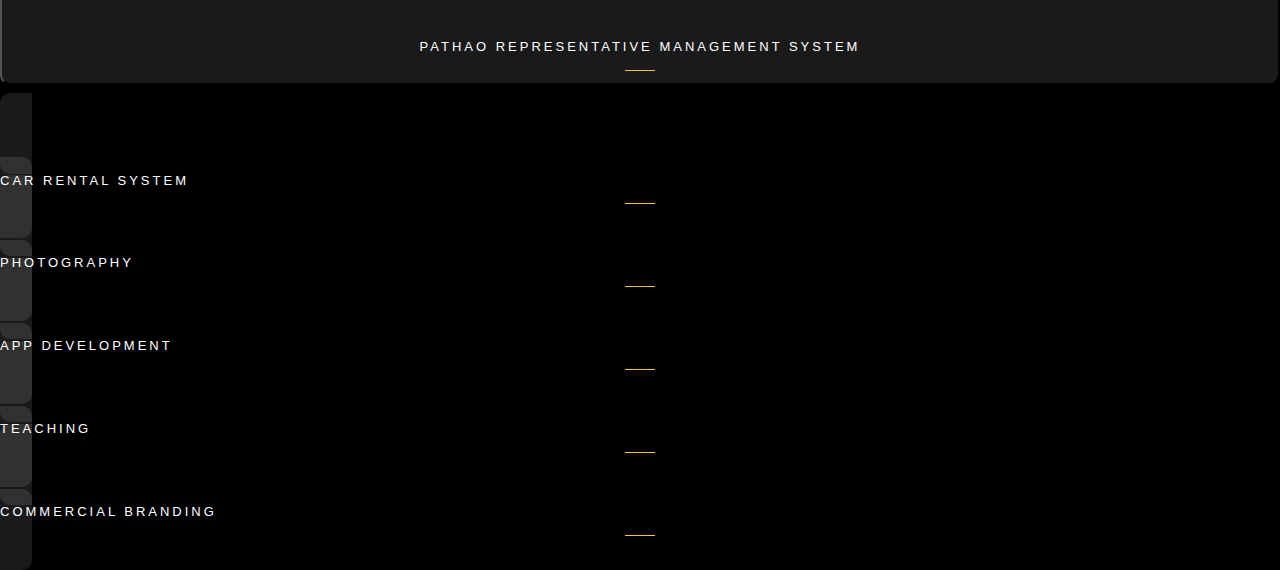
<file: html/main.html>
<!DOCTYPE html>
<html lang="en">
<head>
    <meta charset="UTF-8">
    <meta http-equiv="X-UA-Compatible" content="IE=edge">
    <meta name="viewport" content="width=device-width, initial-scale=1.0">
    <link href="https://cdn.jsdelivr.net/npm/bootstrap@5.2.0/dist/css/bootstrap.min.css" rel="stylesheet"
          integrity="sha384-gH2yIJqKdNHPEq0n4Mqa/HGKIhSkIHeL5AyhkYV8i59U5AR6csBvApHHNl/vI1Bx" crossorigin="anonymous">
    <script src="https://ajax.googleapis.com/ajax/libs/jquery/3.6.0/jquery.min.js"></script>
    <link rel="stylesheet" href="../css/main.css">
    <title>Maloy Baroi | Portfolio</title>
</head>
<body>
<div class="cursor"></div>
<nav class="navbar navbar-expand-lg navbar-class">
    <div class="container-fluid">
        <a class="navbar-brand" href="">
            <img src="../Assets/images/my_image.png" alt="Logo Image">
        </a>
        <button class="navbar-toggler" type="button" data-bs-toggle="collapse" data-bs-target="#navbarSupportedContent"
                aria-controls="navbarSupportedContent" aria-expanded="false" aria-label="Toggle navigation">
            <span class="navbar-toggler-icon"></span>
        </button>
        <div class="collapse navbar-collapse" id="navbarSupportedContent">
            <ul class="navbar-nav ms-auto mb-2 mb-lg-0 nav-items-ul">
                <li class="nav-item">
                    <a class="nav-link" aria-current="page" href="#id-hero">Home</a>
                </li>
                <li class="nav-item">
                    <a class="nav-link" href="#id-about">About</a>
                </li>
                <li class="nav-item">
                    <a class="nav-link" href="#id-resume">Resume</a>
                </li>
                <li class="nav-item">
                    <a class="nav-link" href="#id-services">Services</a>
                </li>
                <li class="nav-item">
                    <a class="nav-link" href="#">Skills</a>
                </li>
                <li class="nav-item">
                    <a class="nav-link" href="#">Projects</a>
                </li>
                <li class="nav-item">
                    <a class="nav-link" href="#">Contact</a>
                </li>
            </ul>
        </div>
    </div>
</nav>

<div class="container hero" id="id-hero">
    <div class="row">
        <div class="col-md-6">
            <p class="hello">Hello!</p>
            <div class="hero-intro">
                I'm
                <h1>
                    Maloy Baroi
                </h1>
                A Web Based Software Developer
            </div>
            <div class="mt-2">
                <p>
                    <a href="https://www.fiverr.com/maloy_baroi?up_rollout=true" target="_blank"
                       class="btn btn-hire-me py-3 px-4">
                        Hire me
                    </a>
                    &nbsp;
                    &nbsp;
                    <a href="https://github.com/Maloy-Baroi?tab=repositories" target="_blank"
                       class="btn btn-my-work py-3 px-4">
                        My works
                    </a>
                </p>
            </div>
        </div>
        <div class="col-md-6">
            <img src="../Assets/images/Optimized-Maloy-removebg-preview.png" alt="Hero Image">
        </div>
    </div>
</div>

<div class="container" id="id-about">
    <div class="row">
        <div class="col-md-6">
            <img src="../Assets/images/HPD___00081125__01724738939-removebg-preview.png" alt="About me Image">
        </div>
        <div class="col-md-6">
            <div class="row justify-content-start pb-3">
                <div class="col-md-12 heading-section ftco-animate fadeInUp ftco-animated about-me">
                    <h2 class="mb-4 about-me-header">About <small>Me</small></h2>
                    <article class="my-thinking">
                        <p>
                            Never think you are not capable of doing anything because of you are not a talented person.
                            If Quality is a function, <br>
                        <div class="quality-equation">
                            <h1>Q =</h1>
                            <h1>{</h1>
                            <h2>K</h2>,&nbsp
                            <h4><sub>P</sub></h4>, &nbsp
                            <h6 style="margin-top: 10px;">
                                <sub>T</sub>
                            </h6>
                            <h1>}</h1>
                            <small style="margin-top: 15px; margin-left: 50px;">
                                // K = Knowledge, P = Practice, T = Talent
                            </small>
                        </div>
                        <br>Talent is genetic,
                        so we cannot change that but talent is less important than knowledge and practice.
                        </p>
                    </article>
                    <ul class="about-info mt-4 px-md-0 px-2">
                        <li class="d-flex"><span>Full Name:</span> <span>Maloy Baroi</span></li>
                        <li class="d-flex"><span>Nickname:</span> <span>Maloy / Virat</span></li>
                        <li class="d-flex"><span>Date of birth:</span> <span>November 24, 1998</span></li>
                        <li class="d-flex"><span>Address:</span> <span>Sukrabad, Dhaka</span></li>
                        <li class="d-flex"><span>Zip code:</span> <span>1207</span></li>
                        <li class="d-flex"><span>Email:</span> <span>maloy.virat@gmail.com</span></li>
                        <li class="d-flex"><span>Phone: </span> <span>+880 1855 2792 09</span></li>
                    </ul>
                </div>
            </div>
        </div>
    </div>
</div>

<div class="container my-resume" id="id-resume">
    <div id="resume-opener">
        <button id="resume-opener-btn" class="btn-success w-100">Click to Open Resume</button>
    </div>
    <div id="resume-container">
        <iframe id="iframeId" src="../Assets/Resume/Maloy%20Baroi-DIIT(Under%20NU)-2017.pdf"
                frameborder="0"></iframe>
    </div>
</div>

<div class="container" id="id-services">
    <div class="row justify-content-center py-5 mt-5">
        <div class="col-md-12 heading-section text-center ftco-animate fadeInUp ftco-animated">
            <h1 class="big big-2">Services</h1>
            <p class="lets-talk">Let's talk about my services.
                <a href="https://www.linkedin.com/in/maloy-baroi-745915163/"
                   target="_blank">
                    click here.
                </a>
            </p>
        </div>
    </div>
    <div class="row">
        <div class="col-md-4 text-center d-flex ftco-animate fadeInUp ftco-animated">
            <a href="#" class="services-1">
                <span class="icon">
                    <i class="flaticon-analysis"></i>
                </span>
                <div class="desc">
                    <h3 class="mb-5">Web Design</h3>
                </div>
            </a>
        </div>
        <div class="col-md-4 text-center d-flex ftco-animate fadeInUp ftco-animated">
            <a href="#" class="services-1">
							<span class="icon">
								<i class="flaticon-ideas"></i>
							</span>
                <div class="desc">
                    <h3 class="mb-5">Web Developer</h3>
                </div>
            </a>
        </div>

        <div class="col-md-4 text-center d-flex ftco-animate fadeInUp ftco-animated">
            <a href="#" class="services-1">
                <span class="icon">
                    <i class="flaticon-flasks"></i>
                </span>
                <div class="desc">
                    <h3 class="mb-5">Photography</h3>
                </div>
            </a>
        </div>

        <div class="col-md-4 text-center d-flex ftco-animate fadeInUp ftco-animated">
            <a href="#" class="services-1">
							<span class="icon">
								<i class="flaticon-analysis"></i>
							</span>
                <div class="desc">
                    <h3 class="mb-5">App Development</h3>
                </div>
            </a>
        </div>
        <div class="col-md-4 text-center d-flex ftco-animate fadeInUp ftco-animated">
            <a href="#" class="services-1">
							<span class="icon">
								<i class="flaticon-ideas"></i>
							</span>
                <div class="desc">
                    <h3 class="mb-5">Teaching</h3>
                </div>
            </a>
        </div>
        <div class="col-md-4 text-center d-flex ftco-animate fadeInUp ftco-animated">
            <a href="#" class="services-1">
							<span class="icon">
								<i class="flaticon-flasks"></i>
							</span>
                <div class="desc">
                    <h3 class="mb-5">Commercial Branding</h3>
                </div>
            </a>
        </div>
    </div>
</div>

<div class="container mb-5" id="id-my-skills">
    <div class="row justify-content-center py-5 mt-5">
        <div class="col-md-12 heading-section text-center ftco-animate fadeInUp ftco-animated">
            <h1 class="big big-2">Skills</h1>
            <p class="lets-talk">Learn From Me
                <a href="https://www.fiverr.com/maloy_baroi/improve-your-learning-of-programming-languages-and-development"
                   target="_blank">
                    click here.
                </a>
            </p>
        </div>
    </div>
    <div class="row">
        <div class="col-md-6 animate-box">
            <div class="progress-wrap ftco-animate fadeInUp ftco-animated">
                <h3>Django Web Framework</h3>
                <div class="progress">
                    <div class="progress-bar color-2" role="progressbar" aria-valuenow="85" aria-valuemin="0"
                         aria-valuemax="100" style="width:85%">
                        <span>80%</span>
                    </div>
                </div>
            </div>
        </div>
        <div class="col-md-6 animate-box">
            <div class="progress-wrap ftco-animate fadeInUp ftco-animated">
                <h3>REACT Frontend Library</h3>
                <div class="progress">
                    <div class="progress-bar color-1" role="progressbar" aria-valuenow="90" aria-valuemin="0"
                         aria-valuemax="100" style="width:60%">
                        <span>60%</span>
                    </div>
                </div>
            </div>
        </div>
        <div class="col-md-6 animate-box">
            <div class="progress-wrap ftco-animate fadeInUp ftco-animated">
                <h3>HTML5</h3>
                <div class="progress">
                    <div class="progress-bar color-3" role="progressbar" aria-valuenow="95" aria-valuemin="0"
                         aria-valuemax="100" style="width: 85%">
                        <span>80%</span>
                    </div>
                </div>
            </div>
        </div>
        <div class="col-md-6 animate-box">
            <div class="progress-wrap ftco-animate fadeInUp ftco-animated">
                <h3>CSS3</h3>
                <div class="progress">
                    <div class="progress-bar color-4" role="progressbar" aria-valuenow="90" aria-valuemin="0"
                         aria-valuemax="100" style="width:70%">
                        <span>70%</span>
                    </div>
                </div>
            </div>
        </div>
        <div class="col-md-6 animate-box">
            <div class="progress-wrap ftco-animate fadeInUp ftco-animated">
                <h3>JavaScript</h3>
                <div class="progress">
                    <div class="progress-bar color-6" role="progressbar" aria-valuenow="80" aria-valuemin="0"
                         aria-valuemax="100" style="width:65%">
                        <span>65%</span>
                    </div>
                </div>
            </div>
        </div>
        <div class="col-md-6 animate-box">
            <div class="progress-wrap ftco-animate fadeInUp ftco-animated">
                <h3>Photography</h3>
                <div class="progress">
                    <div class="progress-bar color-5" role="progressbar" aria-valuenow="70" aria-valuemin="0"
                         aria-valuemax="100" style="width: 90%">
                        <span>90%</span>
                    </div>
                </div>
            </div>
        </div>
    </div>
</div>

<div class="container" id="id-project">
    <div class="row justify-content-center py-5 mt-5">
        <div class="col-md-12 heading-section text-center ftco-animate fadeInUp ftco-animated">
            <h1 class="big big-2">Projects</h1>
            <p class="lets-talk">You can also buy a course and learn to develop this projects
                <a href="https://www.fiverr.com/maloy_baroi/improve-your-learning-of-programming-languages-and-development"
                   target="_blank">
                    click here.
                </a>
            </p>
        </div>
    </div>
    <div class="row">
        <div class="col-md-4 text-center d-flex ftco-animate fadeInUp ftco-animated">
            <button class="services-1" onclick="alert('This project codes are confidential')">
                <span class="icon">
                    <i class="flaticon-analysis"></i>
                </span>
                <div class="desc">
                    <h3 class="mb-5">Pathao Representative Management System</h3>
                </div>
            </button>
        </div>
        <div class="col-md-4 text-center d-flex ftco-animate fadeInUp ftco-animated">
            <a href="https://github.com/Maloy-Baroi/CarRental_for_Kajol_n_Akash" class="services-1" target="_blank">
                <span class="icon">
                    <i class="flaticon-ideas"></i>
                </span>
                <div class="desc">
                    <h3 class="mb-5">Car Rental System</h3>
                </div>
            </a>
        </div>

        <div class="col-md-4 text-center d-flex ftco-animate fadeInUp ftco-animated">
            <a href="#" class="services-1">
                <span class="icon">
                    <i class="flaticon-flasks"></i>
                </span>
                <div class="desc">
                    <h3 class="mb-5">Photography</h3>
                </div>
            </a>
        </div>

        <div class="col-md-4 text-center d-flex ftco-animate fadeInUp ftco-animated">
            <a href="#" class="services-1">
							<span class="icon">
								<i class="flaticon-analysis"></i>
							</span>
                <div class="desc">
                    <h3 class="mb-5">App Development</h3>
                </div>
            </a>
        </div>
        <div class="col-md-4 text-center d-flex ftco-animate fadeInUp ftco-animated">
            <a href="#" class="services-1">
							<span class="icon">
								<i class="flaticon-ideas"></i>
							</span>
                <div class="desc">
                    <h3 class="mb-5">Teaching</h3>
                </div>
            </a>
        </div>
        <div class="col-md-4 text-center d-flex ftco-animate fadeInUp ftco-animated">
            <a href="#" class="services-1">
							<span class="icon">
								<i class="flaticon-flasks"></i>
							</span>
                <div class="desc">
                    <h3 class="mb-5">Commercial Branding</h3>
                </div>
            </a>
        </div>
    </div>
</div>

<script src="../js/main.js"></script>
<script>
    let resume_opener = document.getElementById('resume-opener');
    let resume_opener_btn = document.getElementById('resume-opener-btn');
    let resume_container = document.getElementById('resume-container');

    resume_opener_btn.addEventListener('click', function () {
        resume_container.style.display = 'block';
        resume_opener.style.display = 'none';
    })
</script>
<script src="https://cdn.jsdelivr.net/npm/bootstrap@5.2.0/dist/js/bootstrap.bundle.min.js"
        integrity="sha384-A3rJD856KowSb7dwlZdYEkO39Gagi7vIsF0jrRAoQmDKKtQBHUuLZ9AsSv4jD4Xa"
        crossorigin="anonymous"></script>
</body>
</html>
</file>
<file: style.css>
* {
    margin: 0;
    padding: 0;
}

html {
    font-family: sans-serif;
}

body {
    background-color: black;
}

.img,
.blog-img,
.user-img {
    background-size: cover;
    background-repeat: no-repeat;
    background-position: center center;
}

.image-popup {
    cursor: -webkit-zoom-in;
    cursor: -moz-zoom-in;
    cursor: zoom-in;
}

.cursor {
    display: none;
    position: fixed;
    top: 0;
    left: 0;
    width: var(--width);
    height: var(--height);
    transform: translate(calc(var(--x) - var(--width) / 2), calc(var(--y) - var(--height) / 2));
    /* transition-duration: 125ms;
    transition-timing-function: cubic-bezier(0.39, 0.575, 0.565, 1);
    transition-property: width, height, transform; */
    transition: 150ms width cubic-bezier(0.39, 0.575, 0.565, 1),
    150ms height cubic-bezier(0.39, 0.575, 0.565, 1),
    150ms transform cubic-bezier(0.39, 0.575, 0.565, 1);
    z-index: 1;
    pointer-events: none;
    will-change: transform;
}

@media (pointer: fine) {
    .cursor {
        display: block;
    }
}

.cursor::after {
    content: '';
    position: absolute;
    top: 0;
    left: 0;
    right: 0;
    bottom: 0;
    border-radius: var(--radius);
    border: 2px solid #d8d8d8;
    opacity: var(--scale);
    -webkit-transform: scale(var(--scale));
    transform: scale(var(--scale));
    transition: 300ms opacity cubic-bezier(0.39, 0.575, 0.565, 1),
    300ms transform cubic-bezier(0.39, 0.575, 0.565, 1),
    150ms border-radius cubic-bezier(0.39, 0.575, 0.565, 1);
}

html:not(html:hover) .cursor::after {
    opacity: 0;
    transform: scale(0);
}

.link {
    display: flex;
    align-items: center;
    justify-content: center;
    width: 52px;
    height: 52px;
    background: none;
    border-radius: 50%;
}

.btn {
    appearance: none;
    border: none;
    color: #eee;
    font-size: 1rem;
    line-height: 1.5rem;
    cursor: inherit;
    margin: -0.125rem -0.375rem;
    padding: 0.125rem 0.375rem;
    background: none;
    border-radius: 0.25rem;
}

.btn:hover {
    text-decoration-line: none;
}

.navbar-class {
    background-color: black;
    box-shadow: 0 15px 10px -15px #111;
    margin-bottom: 40px;
}

.nav-items-ul li a, .nav-items-ul li a:hover, .nav-items-ul li a:focus {
    color: #fff !important;
    text-decoration: none !important;
    font-size: 16px !important;
    padding: 0.7rem 20px !important;
}

.nav-link {
    font-size: 16px !important;
    padding: 0.7rem 20px !important;
    color: #fff !important;
    font-weight: 500 !important;
    opacity: 1 !important;
    border-radius: 10px !important;
}

.nav-link:hover {
    box-shadow: inset 0 0 10px 0 #c7c7c7 !important;
}

.navbar-brand {
    color: #eeeeee;
}

.navbar-brand img {
    width: 50px;
    height: 50px;
}

.hero {
    margin-bottom: 100px;
}

.hello {
    color: #ffbd39;
    text-transform: uppercase;
}

.hero-intro {
    font-size: 60px;
    color: #ffffff;
    font-weight: 800;
    line-height: 1.2;
}

.hero-intro h1 {
    font-size: 60px;
    color: #ffbd39;
    font-weight: 800;
    line-height: 1.2;
}

.btn-hire-me {
    background: #ffbd39 !important;
    border: 1px solid #ffbd39 !important;
    color: #000000 !important;
    border-radius: 40px !important;
    text-decoration: none !important;
}

.btn-hire-me:hover {
    box-shadow: inset 0 0 10px 0 #000000 !important;
}

.btn-my-work {
    background: #000000 !important;
    border: 1px solid #ffffff !important;
    color: #ffffff !important;
    border-radius: 40px !important;
    text-decoration: none !important;
}

.btn-my-work:hover {
    box-shadow: inset 0 0 10px 0 #c7c7c7 !important;
}

h2.about-me-header {
    font-size: 60px;
    color: #ffbd39;
    font-weight: 800;
    line-height: 1.2;
}

h2.about-me-header small {
    color: #ffffff;
}

div.about-me {
    color: #ffffff;
}

article.my-thinking {
    color: #ffffff;
}

div.quality-equation {
    color: #ffbd39;
    display: flex;
}

.about-info {
    display: inline-block;
    padding: 0;
    margin: 0;
    width: 100%;
    color: #999999;
}

ul.about-info li {
    list-style: none;
    margin-bottom: 10px;
}

ul.about-info li span {
    width: calc(100% - 130px);
}

ul.about-info li span:first-child {
    font-weight: bold !important;
    color: #fff;
    width: 130px;
}

div.my-resume {
    margin-top: 100px;
    width: 100%;
    margin-bottom: 100px;
}

div#resume-container iframe {
    width: 100%;
    height: 720px;
}

#resume-container {
    transition-delay: 2s;
    display: none;
}

.btn-success {
    background-color: #ffbd39;
    color: #111111;
    padding: 20px;
    font-weight: 600;
    border-radius: 10px;
}

.services-1 {
    margin-bottom: 40px;
    padding: 2em;
    background: rgba(255, 255, 255, 0.1);
    width: 100%;
    -webkit-box-shadow: 0px 20px 69px -27px rgba(0, 0, 0, 0.17);
    -moz-box-shadow: 0px 20px 69px -27px rgba(0, 0, 0, 0.17);
    box-shadow: 0px 20px 69px -27px rgba(0, 0, 0, 0.17);
}

.services-1 .icon {
    display: block;
    margin-bottom: 30px;
}

.services-1 .icon i {
    font-size: 60px;
    line-height: 1.0;
    color: #ffbd39;
}

.big-2 {
    color: white;
}

.lets-talk {
    color: gray;
}

.lets-talk a{
    text-decoration: none;
    color: #ffbd39;
}

.services-1 {
    text-decoration: none;
    border-radius: 10px;
}

.services-1 .desc h3 {
    line-height: 1.3;
    font-size: 13px;
    font-weight: 500;
    letter-spacing: 3px;
    text-transform: uppercase;
    position: relative;
    color: #fff;
}

.services-1 .desc h3:after {
    position: absolute;
    bottom: -15px;
    left: 0;
    right: 0;
    content: '';
    width: 30px;
    height: 1px;
    background: #ffbd39;
    margin: 0 auto;
}

.services-1 .desc h3 a {
    color: #fff;
}

.services-1 .desc h4 {
    font-size: 20px;
    font-weight: 300;
    margin-bottom: 18px;
}

.services-1 .desc span {
    display: block;
    text-transform: uppercase;
    font-size: 12px;
    margin-bottom: 10px;
    color: #ffbd39;
}

.services-1:hover {
    background: #ffbd39;
}

.services-1:hover .icon i {
    color: #fff;
}

.services-1:hover h3 {
    color: #000000;
}

.services-1:hover h3:after {
    background: #000000;
}

.animate-box {
    margin-top: 5px;
    margin-bottom: 15px;
}
</file>
<file: css/main.css>
* {
    margin: 0;
    padding: 0;
}

html {
    font-family: sans-serif;
}

body {
    background-color: black;
}

.img,
.blog-img,
.user-img {
    background-size: cover;
    background-repeat: no-repeat;
    background-position: center center;
}

.image-popup {
    cursor: -webkit-zoom-in;
    cursor: -moz-zoom-in;
    cursor: zoom-in;
}

.cursor {
    display: none;
    position: fixed;
    top: 0;
    left: 0;
    width: var(--width);
    height: var(--height);
    transform: translate(calc(var(--x) - var(--width) / 2), calc(var(--y) - var(--height) / 2));
    /* transition-duration: 125ms;
    transition-timing-function: cubic-bezier(0.39, 0.575, 0.565, 1);
    transition-property: width, height, transform; */
    transition: 150ms width cubic-bezier(0.39, 0.575, 0.565, 1),
    150ms height cubic-bezier(0.39, 0.575, 0.565, 1),
    150ms transform cubic-bezier(0.39, 0.575, 0.565, 1);
    z-index: 1;
    pointer-events: none;
    will-change: transform;
}

@media (pointer: fine) {
    .cursor {
        display: block;
    }
}

.cursor::after {
    content: '';
    position: absolute;
    top: 0;
    left: 0;
    right: 0;
    bottom: 0;
    border-radius: var(--radius);
    border: 2px solid #d8d8d8;
    opacity: var(--scale);
    -webkit-transform: scale(var(--scale));
    transform: scale(var(--scale));
    transition: 300ms opacity cubic-bezier(0.39, 0.575, 0.565, 1),
    300ms transform cubic-bezier(0.39, 0.575, 0.565, 1),
    150ms border-radius cubic-bezier(0.39, 0.575, 0.565, 1);
}

html:not(html:hover) .cursor::after {
    opacity: 0;
    transform: scale(0);
}

.link {
    display: flex;
    align-items: center;
    justify-content: center;
    width: 52px;
    height: 52px;
    background: none;
    border-radius: 50%;
}

.btn {
    appearance: none;
    border: none;
    color: #eee;
    font-size: 1rem;
    line-height: 1.5rem;
    cursor: inherit;
    margin: -0.125rem -0.375rem;
    padding: 0.125rem 0.375rem;
    background: none;
    border-radius: 0.25rem;
}

.btn:hover {
    text-decoration-line: none;
}

.navbar-class {
    background-color: black;
    box-shadow: 0 15px 10px -15px #111;
    margin-bottom: 40px;
}

.nav-items-ul li a, .nav-items-ul li a:hover, .nav-items-ul li a:focus {
    color: #fff !important;
    text-decoration: none !important;
    font-size: 16px !important;
    padding: 0.7rem 20px !important;
}

.nav-link {
    font-size: 16px !important;
    padding: 0.7rem 20px !important;
    color: #fff !important;
    font-weight: 500 !important;
    opacity: 1 !important;
    border-radius: 10px !important;
}

.nav-link:hover {
    box-shadow: inset 0 0 10px 0 #c7c7c7 !important;
}

.navbar-brand {
    color: #eeeeee;
}

.navbar-brand img {
    width: 50px;
    height: 50px;
}

.hero {
    margin-bottom: 100px;
}

.hello {
    color: #ffbd39;
    text-transform: uppercase;
}

.hero-intro {
    font-size: 60px;
    color: #ffffff;
    font-weight: 800;
    line-height: 1.2;
}

.hero-intro h1 {
    font-size: 60px;
    color: #ffbd39;
    font-weight: 800;
    line-height: 1.2;
}

.btn-hire-me {
    background: #ffbd39 !important;
    border: 1px solid #ffbd39 !important;
    color: #000000 !important;
    border-radius: 40px !important;
    text-decoration: none !important;
}

.btn-hire-me:hover {
    box-shadow: inset 0 0 10px 0 #000000 !important;
}

.btn-my-work {
    background: #000000 !important;
    border: 1px solid #ffffff !important;
    color: #ffffff !important;
    border-radius: 40px !important;
    text-decoration: none !important;
}

.btn-my-work:hover {
    box-shadow: inset 0 0 10px 0 #c7c7c7 !important;
}

h2.about-me-header {
    font-size: 60px;
    color: #ffbd39;
    font-weight: 800;
    line-height: 1.2;
}

h2.about-me-header small {
    color: #ffffff;
}

div.about-me {
    color: #ffffff;
}

article.my-thinking {
    color: #ffffff;
}

div.quality-equation {
    color: #ffbd39;
    display: flex;
}

.about-info {
    display: inline-block;
    padding: 0;
    margin: 0;
    width: 100%;
    color: #999999;
}

ul.about-info li {
    list-style: none;
    margin-bottom: 10px;
}

ul.about-info li span {
    width: calc(100% - 130px);
}

ul.about-info li span:first-child {
    font-weight: bold !important;
    color: #fff;
    width: 130px;
}

div.my-resume {
    margin-top: 100px;
    width: 100%;
    margin-bottom: 100px;
}

div#resume-container iframe {
    width: 100%;
    height: 720px;
}

#resume-container {
    transition-delay: 2s;
    display: none;
}

.btn-success {
    background-color: #ffbd39;
    color: #111111;
    padding: 20px;
    font-weight: 600;
    border-radius: 10px;
}

.services-1 {
    margin-bottom: 40px;
    padding: 2em;
    background: rgba(255, 255, 255, 0.1);
    width: 100%;
    -webkit-box-shadow: 0px 20px 69px -27px rgba(0, 0, 0, 0.17);
    -moz-box-shadow: 0px 20px 69px -27px rgba(0, 0, 0, 0.17);
    box-shadow: 0px 20px 69px -27px rgba(0, 0, 0, 0.17);
}

.services-1 .icon {
    display: block;
    margin-bottom: 30px;
}

.services-1 .icon i {
    font-size: 60px;
    line-height: 1.0;
    color: #ffbd39;
}

.big-2 {
    color: white;
}

.lets-talk {
    color: gray;
}

.lets-talk a{
    text-decoration: none;
    color: #ffbd39;
}

.services-1 {
    text-decoration: none;
    border-radius: 10px;
}

.services-1 .desc h3 {
    line-height: 1.3;
    font-size: 13px;
    font-weight: 500;
    letter-spacing: 3px;
    text-transform: uppercase;
    position: relative;
    color: #fff;
}

.services-1 .desc h3:after {
    position: absolute;
    bottom: -15px;
    left: 0;
    right: 0;
    content: '';
    width: 30px;
    height: 1px;
    background: #ffbd39;
    margin: 0 auto;
}

.services-1 .desc h3 a {
    color: #fff;
}

.services-1 .desc h4 {
    font-size: 20px;
    font-weight: 300;
    margin-bottom: 18px;
}

.services-1 .desc span {
    display: block;
    text-transform: uppercase;
    font-size: 12px;
    margin-bottom: 10px;
    color: #ffbd39;
}

.services-1:hover {
    background: #ffbd39;
}

.services-1:hover .icon i {
    color: #fff;
}

.services-1:hover h3 {
    color: #000000;
}

.services-1:hover h3:after {
    background: #000000;
}

.animate-box {
    margin-top: 5px;
    margin-bottom: 15px;
}
</file>
